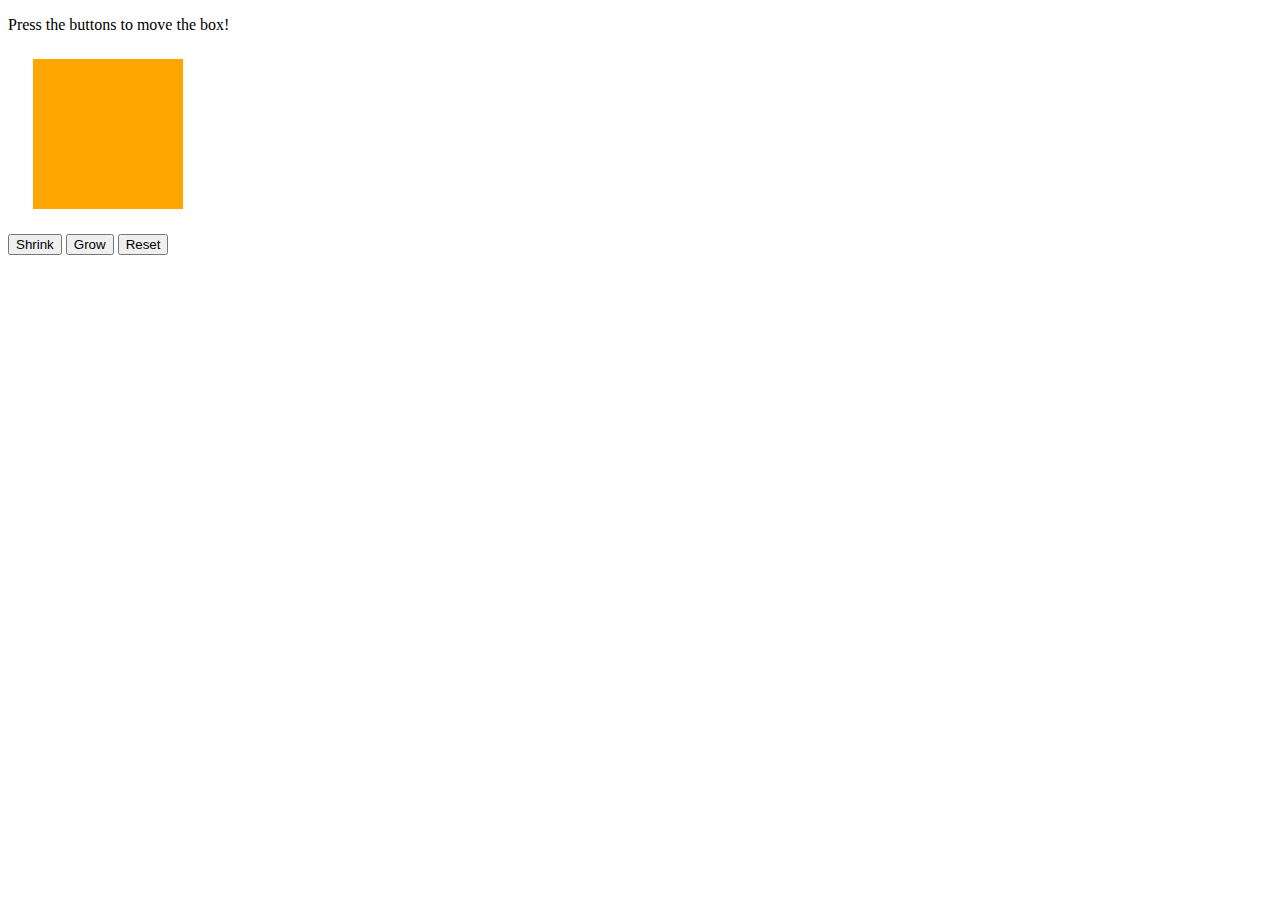
<file: index3.html>
<!DOCTYPE html>
<html>
<head>
    <title>Jiggle Into JavaScript</title>
</head>
<body>

    <p>Press the buttons to move the box!</p>

    <div id="box" style="height:150px; width:150px; background-color:orange; margin:25px"></div>

    <button id="shrinkBtn">Shrink</button>
    <button id="growBtn">Grow</button>
    <button id="resetBtn">Reset</button>

    <script type="text/javascript">

        document.getElementById("shrinkBtn").addEventListener("click", function(){

            document.getElementById("box").style.height = "25px";

        });

        document.getElementById("growBtn").addEventListener("click", function(){

            document.getElementById("box").style.height = "250px";

        });

        document.getElementById("resetBtn").addEventListener("click", function(){

            document.getElementById("box").style.height = "150px";

        });

    </script>

</body>
</html>
</file>
